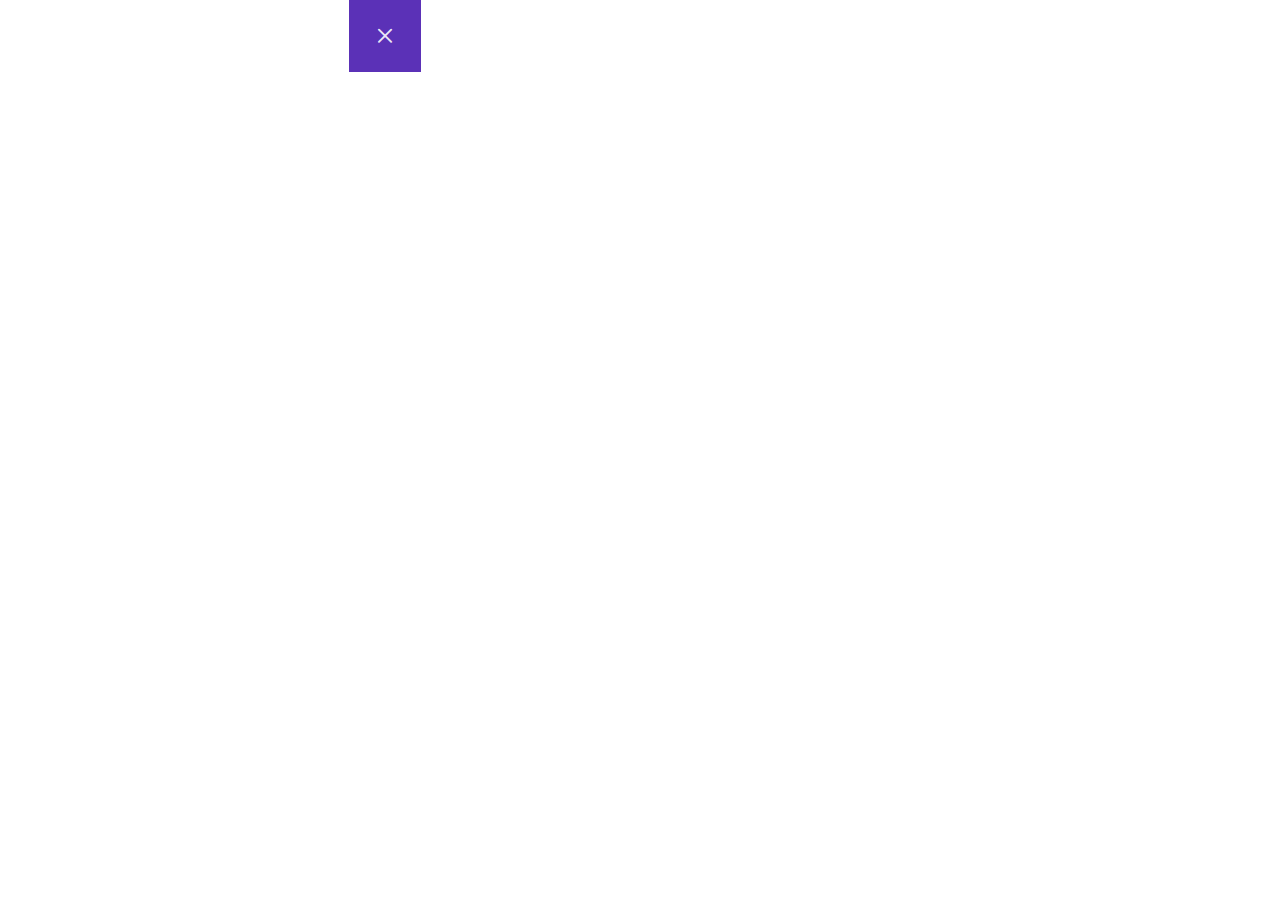
<file: index.html>
<!DOCTYPE html>
<html>
  <head>
    <meta charset="utf-8">
    <title>erxes Inc | Messaging platform</title>
    <meta name="viewport" content="width=device-width, initial-scale=1.0">
    <meta charset="utf-8">
    <meta http-equiv="X-UA-Compatible" content="IE=edge">
    <meta name="viewport" content="width=device-width, initial-scale=1">
    <meta name="description" content="Хиймэл оюун ухаанд суурилсан борлуулалт, хэрэглэгчтэй харилцах, маркетингийн багт зориулсан нээлттэй эхийн платформ">
    <meta name="keywords" content="Messaging apps for team, customer engagement, customer support, In-app-messaging, chat, CRM">
    <meta property="og:title"       content="erxes Inc | Messaging platform" />
    <meta property="og:description" content="erxes is an AI meets open source messaging platform for sales and marketing" />
    <meta property="og:image"       content="img/erxes.jpg" />
    <link rel="stylesheet" href="flaticon/flaticon.css">
    <link rel="stylesheet" href="css/style.css">
    <link rel='shortcut icon' type='image/x-icon' href='img/favicon.ico' />
  </head>
  <body>
    <div class="wrapper open">
      <div class="col demoapp">
        <iframe width="560" height="315" src="https://demoapp.erxes.io" frameborder="0" allow="encrypted-media" allowfullscreen></iframe>
        <span class="opener"><i class="flaticon-squares"></i></span>
        <span class="close"><i class="flaticon-close"></i></span>
      </div>
      <div class="col demo">
        <iframe width="560" height="315" src="https://demo.erxes.io/" frameborder="0" allow="encrypted-media" allowfullscreen></iframe>
      </div>
      <div class="clear"></div>
    </div>

  </body>
  <script src="js/jquery.min.js"></script>
  <script type="text/javascript">
  $('.close').click(function() {
  $('.wrapper').removeClass('open');
});
$('.opener').click(function() {
  $('.wrapper').addClass('open');
});
</script>
</html>
</file>
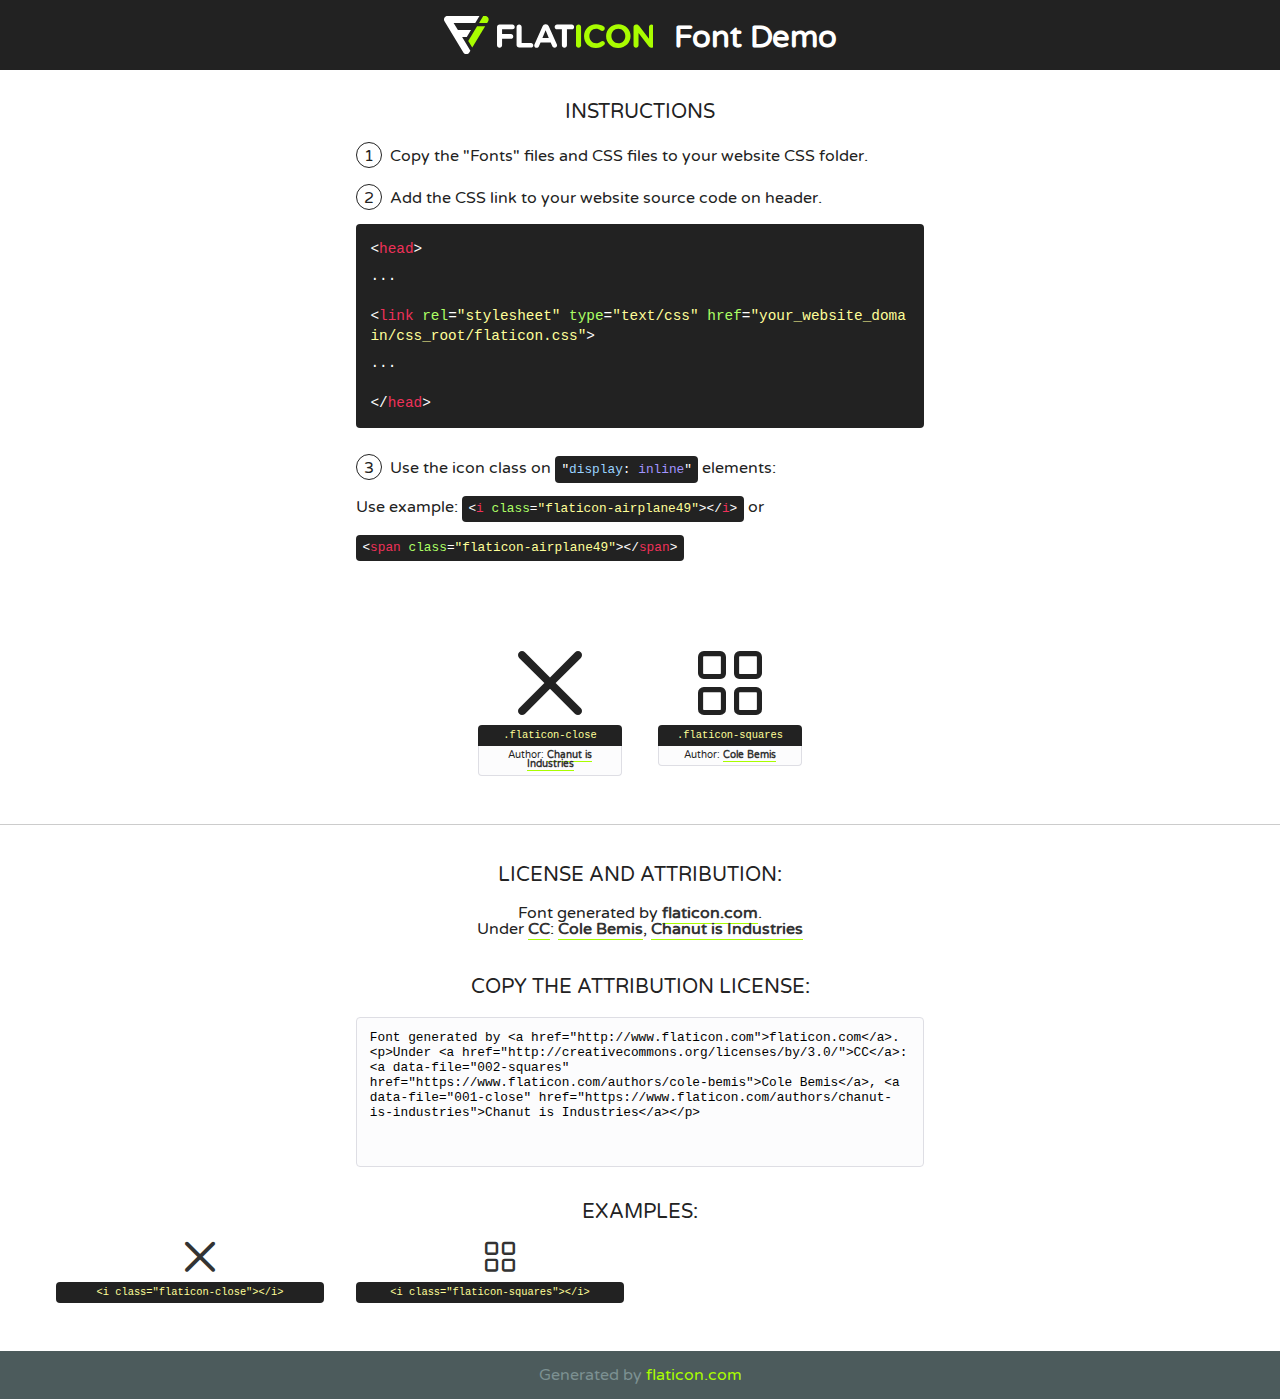
<file: flaticon/flaticon.html>
<!DOCTYPE html>
<!--
  Flaticon icon font: Flaticon
  Creation date: 02/02/2018 08:55
-->
<html>
<!DOCTYPE html>
<html>

<head>
    <title>Flaticon WebFont</title>
    <link href="http://fonts.googleapis.com/css?family=Varela+Round" rel="stylesheet" type="text/css" />
    <link rel="stylesheet" type="text/css" href="flaticon.css">
    <meta charset="UTF-8">
    <style>
    html, body, div, span, applet, object, iframe,
    h1, h2, h3, h4, h5, h6, p, blockquote, pre,
    a, abbr, acronym, address, big, cite, code,
    del, dfn, em, img, ins, kbd, q, s, samp,
    small, strike, strong, sub, sup, tt, var,
    b, u, i, center,
    dl, dt, dd, ol, ul, li,
    fieldset, form, label, legend,
    table, caption, tbody, tfoot, thead, tr, th, td,
    article, aside, canvas, details, embed, 
    figure, figcaption, footer, header, hgroup, 
    menu, nav, output, ruby, section, summary,
    time, mark, audio, video {
        margin: 0;
        padding: 0;
        border: 0;
        font-size: 100%;
        font: inherit;
        vertical-align: baseline;
    }
    /* HTML5 display-role reset for older browsers */
    article, aside, details, figcaption, figure, 
    footer, header, hgroup, menu, nav, section {
        display: block;
    }
    body {
        line-height: 1;
    }
    ol, ul {
        list-style: none;
    }
    blockquote, q {
        quotes: none;
    }
    blockquote:before, blockquote:after,
    q:before, q:after {
        content: '';
        content: none;
    }
    table {
        border-collapse: collapse;
        border-spacing: 0;
    }
    body {
        font-family: 'Varela Round', Helvetica, Arial, sans-serif;
        font-size: 16px;
        color: #222;
    }
    a {
        color: #333;
        border-bottom: 1px solid #a9fd00;
        font-weight: bold;
        text-decoration: none;
    }
    * {
        -moz-box-sizing: border-box;
        -webkit-box-sizing: border-box;
        box-sizing: border-box;
        margin: 0;
        padding: 0;
    }
    [class^="flaticon-"]:before, [class*=" flaticon-"]:before, [class^="flaticon-"]:after, [class*=" flaticon-"]:after {
        font-family: Flaticon;
        font-size: 30px;
        font-style: normal;
        margin-left: 20px;
        color: #333;
    }
    .wrapper {
        max-width: 600px;
        margin: auto;
        padding: 0 1em;
    }
    .title {
        font-size: 1.25em;
        text-align: center;
        margin-bottom: 1em;
        text-transform: uppercase;
    }
    header {
        text-align: center;
        background-color: #222;
        color: #fff;
        padding: 1em;
    }
    header .logo {
        width: 210px;
        height: 38px;
        display: inline-block;
        vertical-align: middle;
        margin-right: 1em;
        border: none;
    }
    header strong {
        font-size: 1.95em;
        font-weight: bold;
        vertical-align: middle;
        margin-top: 5px;
        display: inline-block;
    }
    .demo {
        margin: 2em auto;
        line-height: 1.25em;
    }
    .demo ul li {
        margin-bottom: 1em;
    }
    .demo ul li .num {
        color: #222;
        border-radius: 20px;
        display: inline-block;
        width: 26px;
        padding: 3px;
        height: 26px;
        text-align: center;
        margin-right: 0.5em;
        border: 1px solid #222;
    }
    .demo ul li code {
        background-color: #222;
        border-radius: 4px;
        padding: 0.25em 0.5em;
        display: inline-block;
        color: #fff;
        font-family: Consolas,Monaco,Lucida Console,Liberation Mono,DejaVu Sans Mono,Bitstream Vera Sans Mono,Courier New, monospace;
        font-weight: lighter;
        margin-top: 1em;
        font-size: 0.8em;
        word-break: break-all;
    }
    .demo ul li code.big {
        padding: 1em;
        font-size: 0.9em;
    }
    .demo ul li code .red {
        color: #EF3159;
    }
    .demo ul li code .green {
        color: #ACFF65;
    }
    .demo ul li code .yellow {
        color: #FFFF99;
    }
    .demo ul li code .blue {
        color: #99D3FF;
    }
    .demo ul li code .purple {
        color: #A295FF;
    }
    .demo ul li code .dots {
        margin-top: 0.5em;
        display: block;
    }
    #glyphs {
        border-bottom: 1px solid #ccc;
        padding: 2em 0;
        text-align: center;
    }
    .glyph {
        display: inline-block;
        width: 9em;
        margin: 1em;
        text-align: center;
        vertical-align: top;
        background: #FFF;
    }
    .glyph .glyph-icon {
        padding: 10px;
        display: block;
        font-family:"Flaticon";
        font-size: 64px;
        line-height: 1;
    }
    .glyph .glyph-icon:before {
        font-size: 64px;
        color: #222;
        margin-left: 0;
    }
    .class-name {
        font-size: 0.65em;
        background-color: #222;
        color: #fff;
        border-radius: 4px 4px 0 0;
        padding: 0.5em;
        color: #FFFF99;
        font-family: Consolas,Monaco,Lucida Console,Liberation Mono,DejaVu Sans Mono,Bitstream Vera Sans Mono,Courier New, monospace;
    }
    .author-name {
        font-size: 0.6em;
        background-color: #fcfcfd;
        border: 1px solid #DEDEE4;
        border-top: 0;
        border-radius: 0 0 4px 4px;
        padding: 0.5em;
    }
    .class-name:last-child {
        font-size: 10px;
        color:#888;
    }
    .class-name:last-child a {
        font-size: 10px;
        color:#555;
    }
    .class-name:last-child a:hover {
        color:#a9fd00;
    }
    .glyph > input {
        display: block;
        width: 100px;
        margin: 5px auto;
        text-align: center;
        font-size: 12px;
        cursor: text;
    }
    .glyph > input.icon-input {
        font-family:"Flaticon";
        font-size: 16px;
        margin-bottom: 10px;
    }
    .attribution .title {
        margin-top: 2em;
    }
    .attribution textarea {
        background-color: #fcfcfd;
        padding: 1em;
        border: none;
        box-shadow: none;
        border: 1px solid #DEDEE4;
        border-radius: 4px;
        resize: none;
        width: 100%;
        height: 150px;
        font-size: 0.8em;
        font-family: Consolas,Monaco,Lucida Console,Liberation Mono,DejaVu Sans Mono,Bitstream Vera Sans Mono,Courier New, monospace;
        -webkit-appearance: none;
    }
    .iconsuse {
        margin: 2em auto;
        text-align: center;
        max-width: 1200px;
    }
    .iconsuse:after {
        content: '';
        display: table;
        clear: both;
    }
    .iconsuse .image {
        float: left;
        width: 25%;
        padding: 0 1em;
    }
    .iconsuse .image p {
        margin-bottom: 1em;
    }
    .iconsuse .image span {
        display: block;
        font-size: 0.65em;
        background-color: #222;
        color: #fff;
        border-radius: 4px;
        padding: 0.5em;
        color: #FFFF99;
        margin-top: 1em;
        font-family: Consolas,Monaco,Lucida Console,Liberation Mono,DejaVu Sans Mono,Bitstream Vera Sans Mono,Courier New, monospace;
    }
    #footer {
        text-align: center;
        background-color: #4C5B5C;
        color: #7c9192;
        padding: 1em;
    }
    #footer a {
        border: none;
        color: #a9fd00;
        font-weight: normal;
    }
    @media (max-width: 960px) {
        .iconsuse .image {
            width: 50%;
        }
    }
    @media (max-width: 560px) {
        .iconsuse .image {
            width: 100%;
        }
    }
    </style>
</head>

<body class="characters-off">

    <header>
        <a href="http://www.flaticon.com" target="_blank" class="logo">
            <svg version="1.1" xmlns="http://www.w3.org/2000/svg" xmlns:xlink="http://www.w3.org/1999/xlink" xmlns:a="http://ns.adobe.com/AdobeSVGViewerExtensions/3.0/" viewBox="0 0 560.875 102.036" enable-background="new 0 0 560.875 102.036" xml:space="preserve">
                <defs>
                </defs>
                <g>
                    <g class="letters">
                        <path fill="#ffffff" d="M141.596,29.675c0-3.777,2.985-6.767,6.764-6.767h34.438c3.426,0,6.15,2.728,6.15,6.15
                        c0,3.43-2.724,6.149-6.15,6.149h-27.674v13.091h23.719c3.429,0,6.151,2.724,6.151,6.15c0,3.43-2.723,6.149-6.151,6.149h-23.719
                        v17.574c0,3.773-2.986,6.761-6.764,6.761c-3.779,0-6.764-2.989-6.764-6.761V29.675z"></path>
                        <path fill="#ffffff" d="M193.844,29.149c0-3.781,2.985-6.767,6.764-6.767c3.776,0,6.763,2.985,6.763,6.767v42.957h25.039
                        c3.426,0,6.149,2.726,6.149,6.153c0,3.425-2.723,6.15-6.149,6.15h-31.802c-3.779,0-6.764-2.986-6.764-6.768V29.149z"></path>
                        <path fill="#ffffff" d="M241.891,75.71l21.438-48.407c1.492-3.341,4.215-5.357,7.906-5.357h0.792
                        c3.686,0,6.323,2.017,7.815,5.357l21.439,48.407c0.436,0.967,0.701,1.845,0.701,2.723c0,3.602-2.809,6.501-6.414,6.501
                        c-3.161,0-5.269-1.845-6.499-4.655l-4.132-9.661h-27.059l-4.301,10.102c-1.144,2.631-3.426,4.214-6.237,4.214
                        c-3.517,0-6.24-2.81-6.24-6.325C241.1,77.64,241.451,76.677,241.891,75.71z M279.932,58.666l-8.521-20.297l-8.526,20.297H279.932
                        z"></path>
                        <path fill="#ffffff" d="M314.864,35.387H301.86c-3.429,0-6.239-2.813-6.239-6.238c0-3.429,2.811-6.24,6.239-6.24h39.533
                        c3.426,0,6.237,2.811,6.237,6.24c0,3.425-2.811,6.238-6.237,6.238h-13.001v42.785c0,3.773-2.99,6.761-6.764,6.761
                        c-3.779,0-6.764-2.989-6.764-6.761V35.387z"></path>
                        <path fill="#A9FD00" d="M352.615,29.149c0-3.781,2.985-6.767,6.767-6.767c3.774,0,6.761,2.985,6.761,6.767v49.024
                        c0,3.773-2.987,6.761-6.761,6.761c-3.781,0-6.767-2.989-6.767-6.761V29.149z"></path>
                        <path fill="#A9FD00" d="M374.132,53.836v-0.179c0-17.481,13.178-31.801,32.065-31.801c9.22,0,15.459,2.458,20.557,6.238
                        c1.402,1.054,2.637,2.985,2.637,5.357c0,3.692-2.985,6.59-6.681,6.59c-1.845,0-3.071-0.702-4.044-1.319
                        c-3.776-2.813-7.729-4.393-12.562-4.393c-10.364,0-17.831,8.611-17.831,19.154v0.173c0,10.542,7.291,19.329,17.831,19.329
                        c5.715,0,9.492-1.756,13.359-4.834c1.049-0.874,2.458-1.491,4.039-1.491c3.429,0,6.325,2.813,6.325,6.236
                        c0,2.106-1.056,3.78-2.282,4.834c-5.539,4.834-12.036,7.733-21.878,7.733C387.572,85.464,374.132,71.493,374.132,53.836z"></path>
                        <path fill="#A9FD00" d="M433.009,53.836v-0.179c0-17.481,13.79-31.801,32.766-31.801c18.981,0,32.592,14.143,32.592,31.628v0.173
                        c0,17.483-13.785,31.807-32.769,31.807C446.625,85.464,433.009,71.32,433.009,53.836z M484.224,53.836v-0.179
                        c0-10.539-7.725-19.326-18.626-19.326c-10.893,0-18.449,8.611-18.449,19.154v0.173c0,10.542,7.73,19.329,18.626,19.329
                        C476.676,72.986,484.224,64.378,484.224,53.836z"></path>
                        <path fill="#A9FD00" d="M506.233,29.321c0-3.774,2.99-6.763,6.767-6.763h1.401c3.252,0,5.183,1.583,7.029,3.953l26.093,34.265
                        V29.059c0-3.692,2.99-6.677,6.681-6.677c3.683,0,6.671,2.985,6.671,6.677v48.934c0,3.78-2.987,6.765-6.764,6.765h-0.436
                        c-3.257,0-5.188-1.581-7.034-3.953l-27.056-35.492v32.944c0,3.687-2.985,6.676-6.678,6.676c-3.683,0-6.673-2.989-6.673-6.676
                        V29.321z"></path>
                    </g>
                    <g class="insignia">
                        <path fill="#ffffff" d="M48.372,56.137h12.517l11.156-18.537H37.186L25.688,18.539h57.825L94.668,0H9.271
                        C5.925,0,2.842,1.801,1.198,4.716c-1.644,2.907-1.593,6.482,0.134,9.343l50.38,83.501c1.678,2.781,4.689,4.476,7.938,4.476
                        c3.246,0,6.257-1.695,7.935-4.476l2.898-4.804L48.372,56.137z"></path>
                        <g class="i">
                            <path fill="#A9FD00" d="M93.575,18.539h0.031v0.004l21.652,0.004l2.705-4.488c1.727-2.861,1.778-6.436,0.133-9.343
                            C116.454,1.801,113.371,0,110.026,0h-5.294L93.575,18.539z"></path>
                            <polygon fill="#A9FD00" points="88.291,27.356 64.725,66.486 75.519,84.404 109.942,27.356"></polygon>
                        </g>
                    </g>
                </g>
            </svg>
        </a>
        <strong>Font Demo</strong>
    </header>


    <section class="demo wrapper">

        <p class="title">Instructions</p>

        <ul>
            <li>
                <span class="num">1</span>Copy the "Fonts" files and CSS files to your website CSS folder.
            </li>
            <li>
                <span class="num">2</span>Add the CSS link to your website source code on header.
                <code class="big">
                    &lt;<span class="red">head</span>&gt;
                    <br/><span class="dots">...</span>
                    <br/>&lt;<span class="red">link</span> <span class="green">rel</span>=<span class="yellow">"stylesheet"</span> <span class="green">type</span>=<span class="yellow">"text/css"</span> <span class="green">href</span>=<span class="yellow">"your_website_domain/css_root/flaticon.css"</span>&gt;
                    <br/><span class="dots">...</span>
                    <br/>&lt;/<span class="red">head</span>&gt;
                </code>
            </li>

            <li>
                <p>
                    <span class="num">3</span>Use the icon class on <code>"<span class="blue">display</span>:<span class="purple"> inline</span>"</code> elements:
                    <br />
                    Use example: <code>&lt;<span class="red">i</span> <span class="green">class</span>=<span class="yellow">&quot;flaticon-airplane49&quot;</span>&gt;&lt;/<span class="red">i</span>&gt;</code> or <code>&lt;<span class="red">span</span> <span class="green">class</span>=<span class="yellow">&quot;flaticon-airplane49&quot;</span>&gt;&lt;/<span class="red">span</span>&gt;</code>
            </li>
        </ul>

    </section>




   <section id="glyphs">          
    
      
        <div class="glyph"><div class="glyph-icon flaticon-close"></div>
            <div class="class-name">.flaticon-close</div>
            <div class="author-name">Author: <a data-file="001-close" href="https://www.flaticon.com/authors/chanut-is-industries">Chanut is Industries</a> </div> 
        </div>        
        
        <div class="glyph"><div class="glyph-icon flaticon-squares"></div>
            <div class="class-name">.flaticon-squares</div>
            <div class="author-name">Author: <a data-file="002-squares" href="https://www.flaticon.com/authors/cole-bemis">Cole Bemis</a> </div> 
        </div>        
        

    </section>



    <section class="attribution wrapper"   style="text-align:center;">

      <div class="title">License and attribution:</div><div class="attrDiv">Font generated by <a href="http://www.flaticon.com">flaticon.com</a>. <div><p>Under <a href="http://creativecommons.org/licenses/by/3.0/">CC</a>: <a data-file="002-squares" href="https://www.flaticon.com/authors/cole-bemis">Cole Bemis</a>, <a data-file="001-close" href="https://www.flaticon.com/authors/chanut-is-industries">Chanut is Industries</a></p>  </div>
      </div>
      <div class="title">Copy the Attribution License:</div>

    <textarea onclick="this.focus();this.select();">Font generated by &lt;a href=&quot;http://www.flaticon.com&quot;&gt;flaticon.com&lt;/a&gt;. <p>Under <a href="http://creativecommons.org/licenses/by/3.0/">CC</a>: <a data-file="002-squares" href="https://www.flaticon.com/authors/cole-bemis">Cole Bemis</a>, <a data-file="001-close" href="https://www.flaticon.com/authors/chanut-is-industries">Chanut is Industries</a></p>  
     </textarea>

    </section>

    <section class="iconsuse">

          <div class="title">Examples:</div>            
             
            <div class="image">
                <p>
                    <i class="glyph-icon flaticon-close"></i> 
                    <span>&lt;i class=&quot;flaticon-close&quot;&gt;&lt;/i&gt;</span>
                </p>
            </div>
            
            <div class="image">
                <p>
                    <i class="glyph-icon flaticon-squares"></i> 
                    <span>&lt;i class=&quot;flaticon-squares&quot;&gt;&lt;/i&gt;</span>
                </p>
            </div>
                       
        </div>
                            
    </section>

<div id="footer">
    <div>Generated by <a href="http://www.flaticon.com">flaticon.com</a>
    </div>
</div>



</body>
</html>
</file>
<file: flaticon/flaticon.css>
/*
  	Flaticon icon font: Flaticon
  	Creation date: 02/02/2018 08:55
  	*/

@font-face {
  font-family: "Flaticon";
  src: url("./Flaticon.eot");
  src: url("./Flaticon.eot?#iefix") format("embedded-opentype"),
       url("./Flaticon.woff") format("woff"),
       url("./Flaticon.ttf") format("truetype"),
       url("./Flaticon.svg#Flaticon") format("svg");
  font-weight: normal;
  font-style: normal;
}

@media screen and (-webkit-min-device-pixel-ratio:0) {
  @font-face {
    font-family: "Flaticon";
    src: url("./Flaticon.svg#Flaticon") format("svg");
  }
}

[class^="flaticon-"]:before, [class*=" flaticon-"]:before,
[class^="flaticon-"]:after, [class*=" flaticon-"]:after {   
  font-family: Flaticon;
        font-size: 20px;
font-style: normal;
margin-left: 20px;
}

.flaticon-close:before { content: "\f100"; }
.flaticon-squares:before { content: "\f101"; }
</file>
<file: css/style.css>
html,
body {
  height: 100%;
  overflow: hidden;
}
body {
  margin: 0;
}
[class^='flaticon-']:before,
[class*=' flaticon-']:before,
[class^='flaticon-']:after,
[class*=' flaticon-']:after {
  margin-left: 0;
}
.clear {
  clear: both;
}

.col {
  height: 100%;
  position: relative;
  -webkit-transition: width 0.3s ease-in-out;
  -moz-transition: width 0.3s ease-in-out;
  -o-transition: width 0.3s ease-in-out;
  -ms-transition: width 0.3s ease-in-out;
  transition: width 0.3s ease-in-out;
}
.col iframe {
  width: 100%;
  height: 100%;
}
.wrapper {
  height: 100%;
  display: flex;
}
.wrapper .demoapp {
  width: 1%;
}
.wrapper .demoapp iframe {
  display: none;
}
.wrapper.open .demoapp {
  width: 421px;
  flex-shrink: 0;
}
.wrapper.open .demoapp iframe {
  display: block;
}
.wrapper .demo {
  width: 99%;
}
.wrapper.open .demo {
  flex: 1;
}
.wrapper.open .close {
  visibility: visible;
  opacity: 1;
}
.wrapper.open .opener {
  visibility: hidden;
  opacity: 0;
}
.close {
  visibility: hidden;
  opacity: 0;
  width: 72px;
  height: 72px;
  line-height: 72px;
  text-align: center;
  background-color: #5b31b7;
  cursor: pointer;
  position: absolute;
  right: 0;
  top: 0;
  z-index: 9;
  -webkit-transition: all 0.3s ease-in-out;
  -moz-transition: all 0.3s ease-in-out;
  -o-transition: all 0.3s ease-in-out;
  -ms-transition: all 0.3s ease-in-out;
  transition: all 0.3s ease-in-out;
  color: rgba(255, 255, 255, 0.9);
}
.demoapp .close:hover {
  color: #fff;
}
.demoapp .close i:before {
  font-size: 14px;
}
.opener {
  visibility: visible;
  opacity: 1;
  position: absolute;
  background-color: #fff;
  width: 50px;
  height: 50px;
  line-height: 50px;
  text-align: center;
  border-radius: 8px;
  z-index: 9;
  top: 50%;
  right: -25px;
  cursor: pointer;
  -webkit-box-shadow: 0px 0px 55px 0px rgba(86, 41, 182, 0.3);
  -moz-box-shadow: 0px 0px 55px 0px rgba(86, 41, 182, 0.3);
  box-shadow: 0px 0px 55px 0px rgba(86, 41, 182, 0.3);
  color: #5629b6;
  -webkit-transition: all 0.3s ease-in-out;
  -moz-transition: all 0.3s ease-in-out;
  -o-transition: all 0.3s ease-in-out;
  -ms-transition: all 0.3s ease-in-out;
  transition: all 0.3s ease-in-out;
}
.opener:hover {
  transform: scale(1.04);
}
@media screen and (max-width: 420px) {
  .col {
    float: none;
  }
  .wrapper .demoapp,
  .wrapper.open .demoapp,
  .wrapper .demo,
  .wrapper.open .demo {
    width: 100% !important;
  }
  .opener,
  .close {
    display: none;
  }
}
@media screen and (max-width: 768px) and (min-width: 420px) {
  .wrapper.open .demoapp {
    width: 50%;
  }
}
</file>
